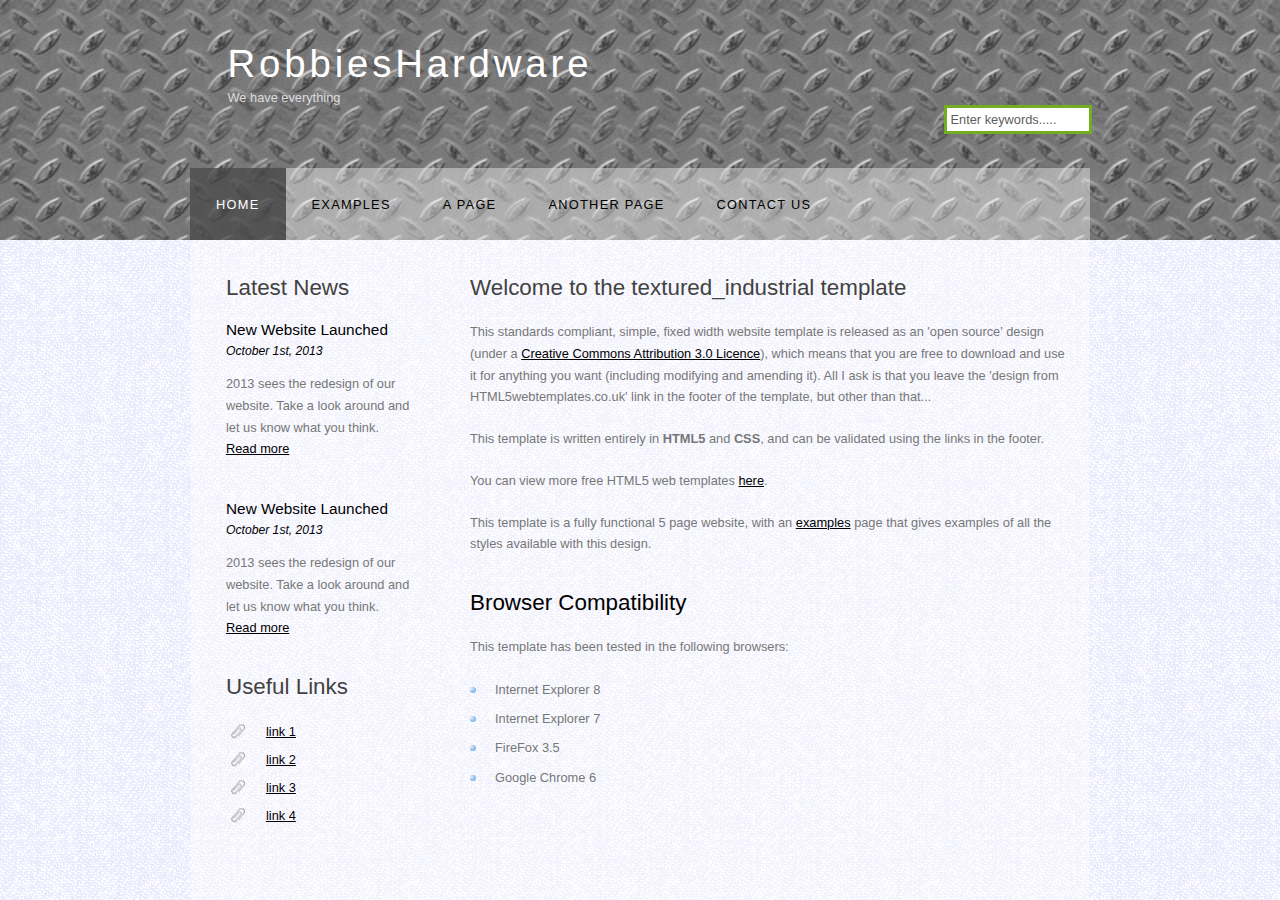
<file: index.html>
<!DOCTYPE HTML>
<html>

<head>
  <title>textured_industrial</title>
  <meta name="description" content="website description" />
  <meta name="keywords" content="website keywords, website keywords" />
  <meta http-equiv="content-type" content="text/html; charset=windows-1252" />
  <link rel="stylesheet" type="text/css" href="style/style.css" title="style" />
</head>

<body>
  <div id="main">
    <div id="header">
      <div id="logo">
        <div id="logo_text">
          <!-- class="logo_colour", allows you to change the colour of the text -->
          <h1><a href="index.html">Robbies<span class="logo_colour">Hardware</span></a></h1>
          <h2>We have everything</h2>
          <form method="post" action="#" id="search_form">
          <p>
            <input class="search" type="text" name="search_field" value="Enter keywords....." />
</p>
        </form>
</div>
      </div>
      <div id="menubar">
        <ul id="menu">
          <!-- put class="selected" in the li tag for the selected page - to highlight which page you're on -->
          <li class="selected"><a href="index.html">Home</a></li>
          <li><a href="examples.html">Examples</a></li>
          <li><a href="page.html">A Page</a></li>
          <li><a href="another_page.html">Another Page</a></li>
          <li><a href="contact.html">Contact Us</a></li>
        </ul>
      </div>
    </div>
    <div id="site_content">
      <div class="sidebar">
        <!-- insert your sidebar items here -->
        <h3>Latest News</h3>
        <h4>New Website Launched</h4>
        <h5>October 1st, 2013</h5>
        <p>2013 sees the redesign of our website. Take a look around and let us know what you think.<br /><a href="#">Read more</a></p>
        <p></p>
        <h4>New Website Launched</h4>
        <h5>October 1st, 2013</h5>
        <p>2013 sees the redesign of our website. Take a look around and let us know what you think.<br /><a href="#">Read more</a></p>
        <h3>Useful Links</h3>
        <ul>
          <li><a href="#">link 1</a></li>
          <li><a href="#">link 2</a></li>
          <li><a href="#">link 3</a></li>
          <li><a href="#">link 4</a></li>
        </ul>

      </div>
      <div id="content">
        <!-- insert the page content here -->
        <h1>Welcome to the textured_industrial template</h1>
        <p>This standards compliant, simple, fixed width website template is released as an 'open source' design (under a <a href="http://creativecommons.org/licenses/by/3.0">Creative Commons Attribution 3.0 Licence</a>), which means that you are free to download and use it for anything you want (including modifying and amending it). All I ask is that you leave the 'design from HTML5webtemplates.co.uk' link in the footer of the template, but other than that...</p>
        <p>This template is written entirely in <strong>HTML5</strong> and <strong>CSS</strong>, and can be validated using the links in the footer.</p>
        <p>You can view more free HTML5 web templates <a href="http://www.html5webtemplates.co.uk">here</a>.</p>
        <p>This template is a fully functional 5 page website, with an <a href="examples.html">examples</a> page that gives examples of all the styles available with this design.</p>
        <h2>Browser Compatibility</h2>
        <p>This template has been tested in the following browsers:</p>
        <ul>
          <li>Internet Explorer 8</li>
          <li>Internet Explorer 7</li>
          <li>FireFox 3.5</li>
          <li>Google Chrome 6</li>
        </ul>
      </div>
    </div>

  </div>
</body>
</html>
</file>
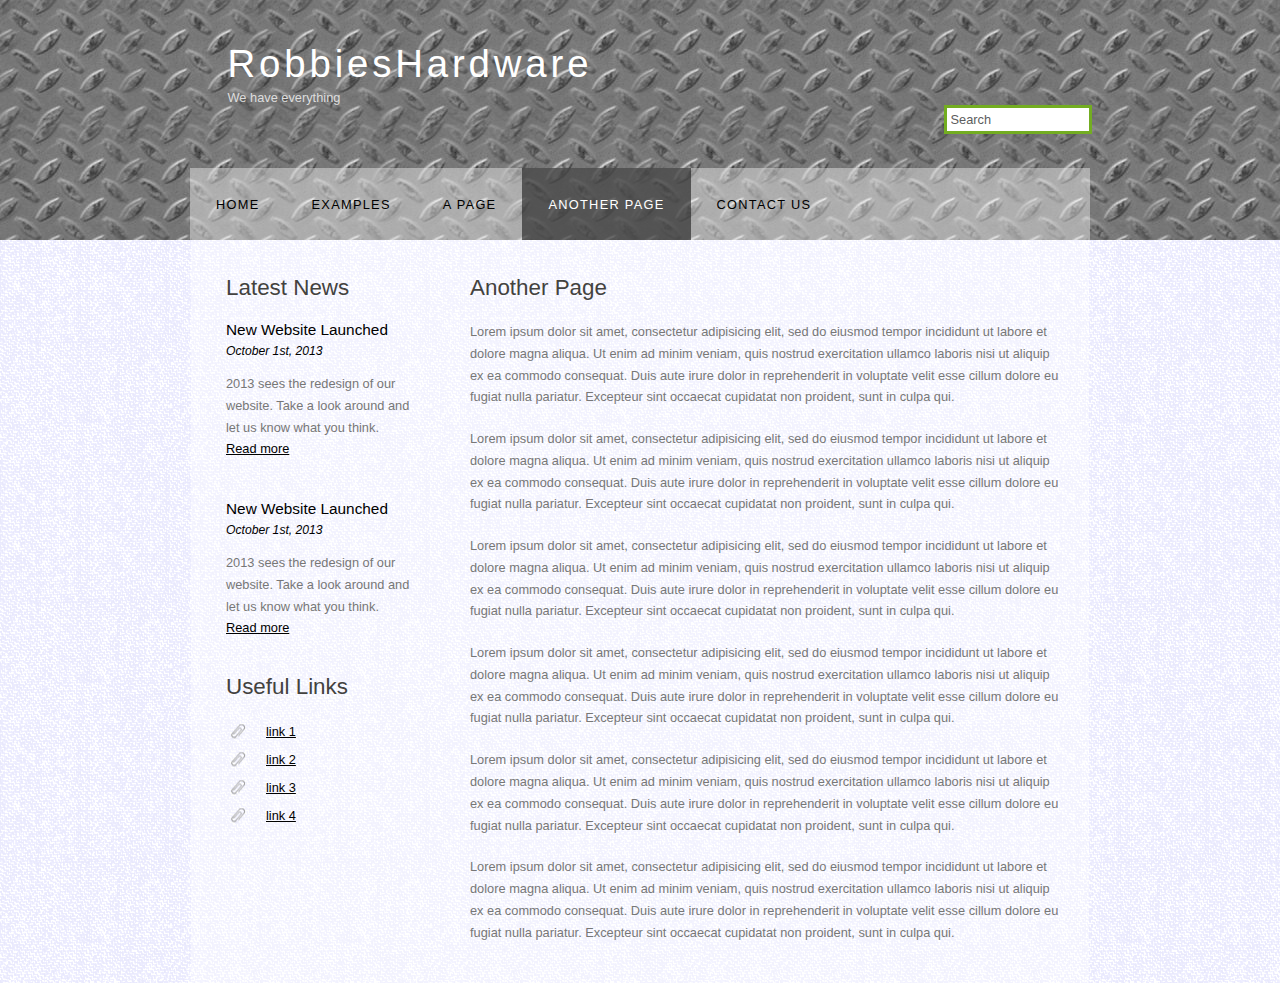
<file: another_page.html>
<!DOCTYPE HTML>
<html>

<head>
  <title>textured_industrial - another page</title>
  <meta name="description" content="website description" />
  <meta name="keywords" content="website keywords, website keywords" />
  <meta http-equiv="content-type" content="text/html; charset=windows-1252" />
  <link rel="stylesheet" type="text/css" href="style/style.css" title="style" />
</head>

<body>
  <div id="main">
    <div id="header">
      <div id="logo">
        <div id="logo_text">
          <!-- class="logo_colour", allows you to change the colour of the text -->
          <h1><a href="index.html">Robbies<span class="logo_colour">Hardware</span></a></h1>
          <h2>We have everything</h2>
          <form method="post" action="#" id="search_form">
          <p>
            <input class="search" type="text" name="search_field" value="Search" />
            
          </p>
        </form>
        </div>
      </div>
      <div id="menubar">
        <ul id="menu">
          <!-- put class="selected" in the li tag for the selected page - to highlight which page you're on -->
          <li><a href="index.html">Home</a></li>
          <li><a href="examples.html">Examples</a></li>
          <li><a href="page.html">A Page</a></li>
          <li class="selected"><a href="another_page.html">Another Page</a></li>
          <li><a href="contact.html">Contact Us</a></li>
        </ul>
      </div>
    </div>
    <div id="site_content">
      <div class="sidebar">
        <!-- insert your sidebar items here -->
        <h3>Latest News</h3>
        <h4>New Website Launched</h4>
        <h5>October 1st, 2013</h5>
        <p>2013 sees the redesign of our website. Take a look around and let us know what you think.<br /><a href="#">Read more</a></p>
        <p></p>
        <h4>New Website Launched</h4>
        <h5>October 1st, 2013</h5>
        <p>2013 sees the redesign of our website. Take a look around and let us know what you think.<br /><a href="#">Read more</a></p>
        <h3>Useful Links</h3>
        <ul>
          <li><a href="#">link 1</a></li>
          <li><a href="#">link 2</a></li>
          <li><a href="#">link 3</a></li>
          <li><a href="#">link 4</a></li>
        </ul>
<form method="post" action="#" id="search_form">
</form>
      </div>
      <div id="content">
        <!-- insert the page content here -->
        <h1>Another Page</h1>
        <p>Lorem ipsum dolor sit amet, consectetur adipisicing elit, sed do eiusmod tempor incididunt ut labore et dolore magna aliqua. Ut enim ad minim veniam, quis nostrud exercitation ullamco laboris nisi ut aliquip ex ea commodo consequat. Duis aute irure dolor in reprehenderit in voluptate velit esse cillum dolore eu fugiat nulla pariatur. Excepteur sint occaecat cupidatat non proident, sunt in culpa qui.</p>
        <p>Lorem ipsum dolor sit amet, consectetur adipisicing elit, sed do eiusmod tempor incididunt ut labore et dolore magna aliqua. Ut enim ad minim veniam, quis nostrud exercitation ullamco laboris nisi ut aliquip ex ea commodo consequat. Duis aute irure dolor in reprehenderit in voluptate velit esse cillum dolore eu fugiat nulla pariatur. Excepteur sint occaecat cupidatat non proident, sunt in culpa qui.</p>
        <p>Lorem ipsum dolor sit amet, consectetur adipisicing elit, sed do eiusmod tempor incididunt ut labore et dolore magna aliqua. Ut enim ad minim veniam, quis nostrud exercitation ullamco laboris nisi ut aliquip ex ea commodo consequat. Duis aute irure dolor in reprehenderit in voluptate velit esse cillum dolore eu fugiat nulla pariatur. Excepteur sint occaecat cupidatat non proident, sunt in culpa qui.</p>
        <p>Lorem ipsum dolor sit amet, consectetur adipisicing elit, sed do eiusmod tempor incididunt ut labore et dolore magna aliqua. Ut enim ad minim veniam, quis nostrud exercitation ullamco laboris nisi ut aliquip ex ea commodo consequat. Duis aute irure dolor in reprehenderit in voluptate velit esse cillum dolore eu fugiat nulla pariatur. Excepteur sint occaecat cupidatat non proident, sunt in culpa qui.</p>
        <p>Lorem ipsum dolor sit amet, consectetur adipisicing elit, sed do eiusmod tempor incididunt ut labore et dolore magna aliqua. Ut enim ad minim veniam, quis nostrud exercitation ullamco laboris nisi ut aliquip ex ea commodo consequat. Duis aute irure dolor in reprehenderit in voluptate velit esse cillum dolore eu fugiat nulla pariatur. Excepteur sint occaecat cupidatat non proident, sunt in culpa qui.</p>
        <p>Lorem ipsum dolor sit amet, consectetur adipisicing elit, sed do eiusmod tempor incididunt ut labore et dolore magna aliqua. Ut enim ad minim veniam, quis nostrud exercitation ullamco laboris nisi ut aliquip ex ea commodo consequat. Duis aute irure dolor in reprehenderit in voluptate velit esse cillum dolore eu fugiat nulla pariatur. Excepteur sint occaecat cupidatat non proident, sunt in culpa qui.</p>
      </div>
    </div>

</div>
</body>
</html>
</file>
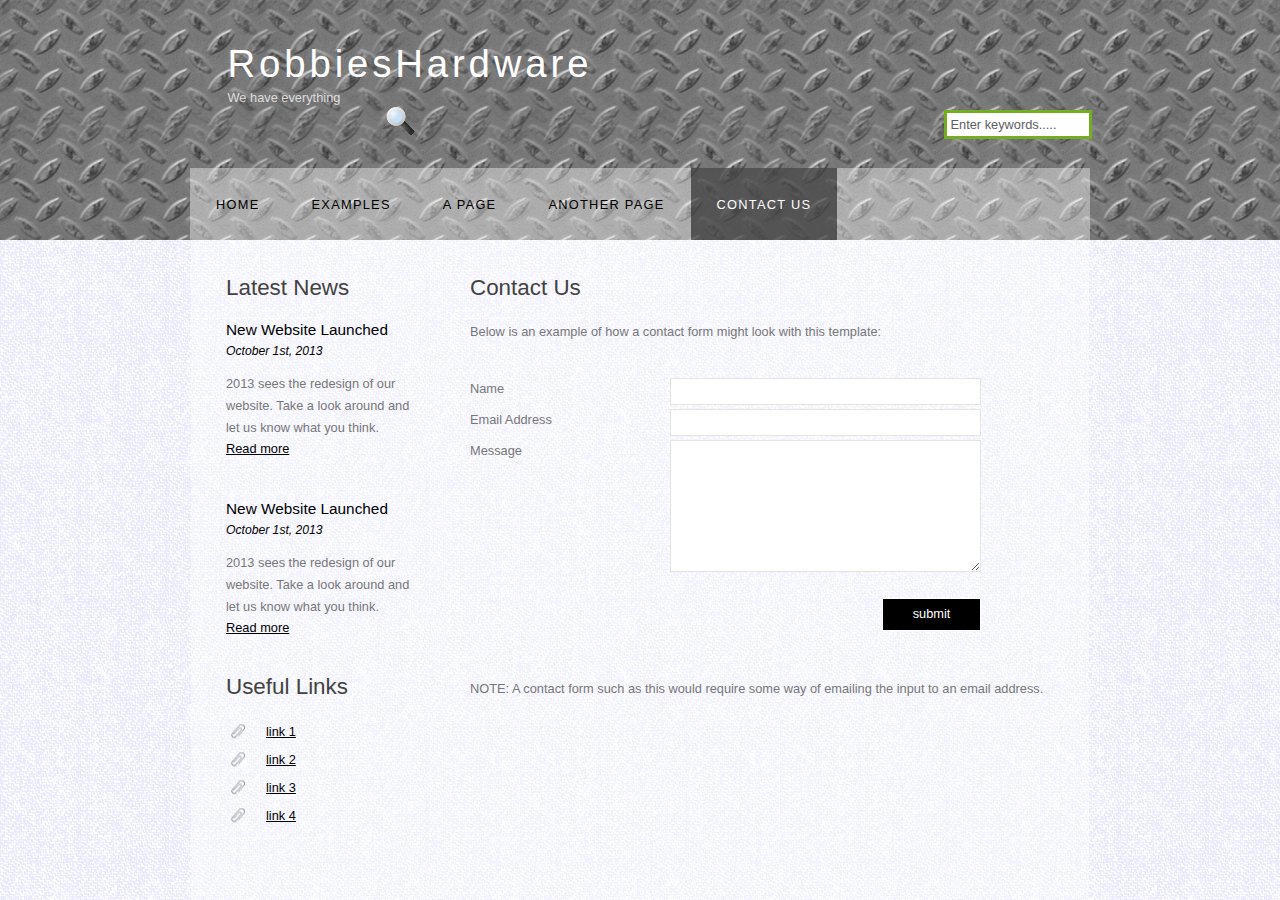
<file: contact.html>
<!DOCTYPE HTML>
<html>

<head>
  <title>textured_industrial - contact us</title>
  <meta name="description" content="website description" />
  <meta name="keywords" content="website keywords, website keywords" />
  <meta http-equiv="content-type" content="text/html; charset=windows-1252" />
  <link rel="stylesheet" type="text/css" href="style/style.css" title="style" />
</head>

<body>
  <div id="main">
    <div id="header">
      <div id="logo">
        <div id="logo_text">
          <!-- class="logo_colour", allows you to change the colour of the text -->
          <h1><a href="index.html">Robbies<span class="logo_colour">Hardware</span></a></h1>
          <h2>We have everything</h2>
          <form method="post" action="#" id="search_form">
          <p>
            <input class="search" type="text" name="search_field" value="Enter keywords....." />
            <input name="search" type="image" style="border: 0; margin: 0 0 -9px 5px;" src="style/search.png" alt="Search" title="Search" />
          </p>
        </form>
</div>
      </div>
      <div id="menubar">
        <ul id="menu">
          <!-- put class="selected" in the li tag for the selected page - to highlight which page you're on -->
          <li><a href="index.html">Home</a></li>
          <li><a href="examples.html">Examples</a></li>
          <li><a href="page.html">A Page</a></li>
          <li><a href="another_page.html">Another Page</a></li>
          <li class="selected"><a href="contact.html">Contact Us</a></li>
        </ul>
      </div>
    </div>
    <div id="site_content">
      <div class="sidebar">
        <!-- insert your sidebar items here -->
        <h3>Latest News</h3>
        <h4>New Website Launched</h4>
        <h5>October 1st, 2013</h5>
        <p>2013 sees the redesign of our website. Take a look around and let us know what you think.<br /><a href="#">Read more</a></p>
        <p></p>
        <h4>New Website Launched</h4>
        <h5>October 1st, 2013</h5>
        <p>2013 sees the redesign of our website. Take a look around and let us know what you think.<br /><a href="#">Read more</a></p>
        <h3>Useful Links</h3>
        <ul>
          <li><a href="#">link 1</a></li>
          <li><a href="#">link 2</a></li>
          <li><a href="#">link 3</a></li>
          <li><a href="#">link 4</a></li>
        </ul>
</div>
      <div id="content">
        <!-- insert the page content here -->
        <h1>Contact Us</h1>
        <p>Below is an example of how a contact form might look with this template:</p>
        <form action="#" method="post">
          <div class="form_settings">
            <p><span>Name</span><input class="contact" type="text" name="your_name" value="" /></p>
            <p><span>Email Address</span><input class="contact" type="text" name="your_email" value="" /></p>
            <p><span>Message</span><textarea class="contact textarea" rows="8" cols="50" name="your_enquiry"></textarea></p>
            <p style="padding-top: 15px"><span>&nbsp;</span><input class="submit" type="submit" name="contact_submitted" value="submit" /></p>
          </div>
        </form>
        <p><br /><br />NOTE: A contact form such as this would require some way of emailing the input to an email address.</p>
      </div>
    </div>

  </div>
</body>
</html>
</file>
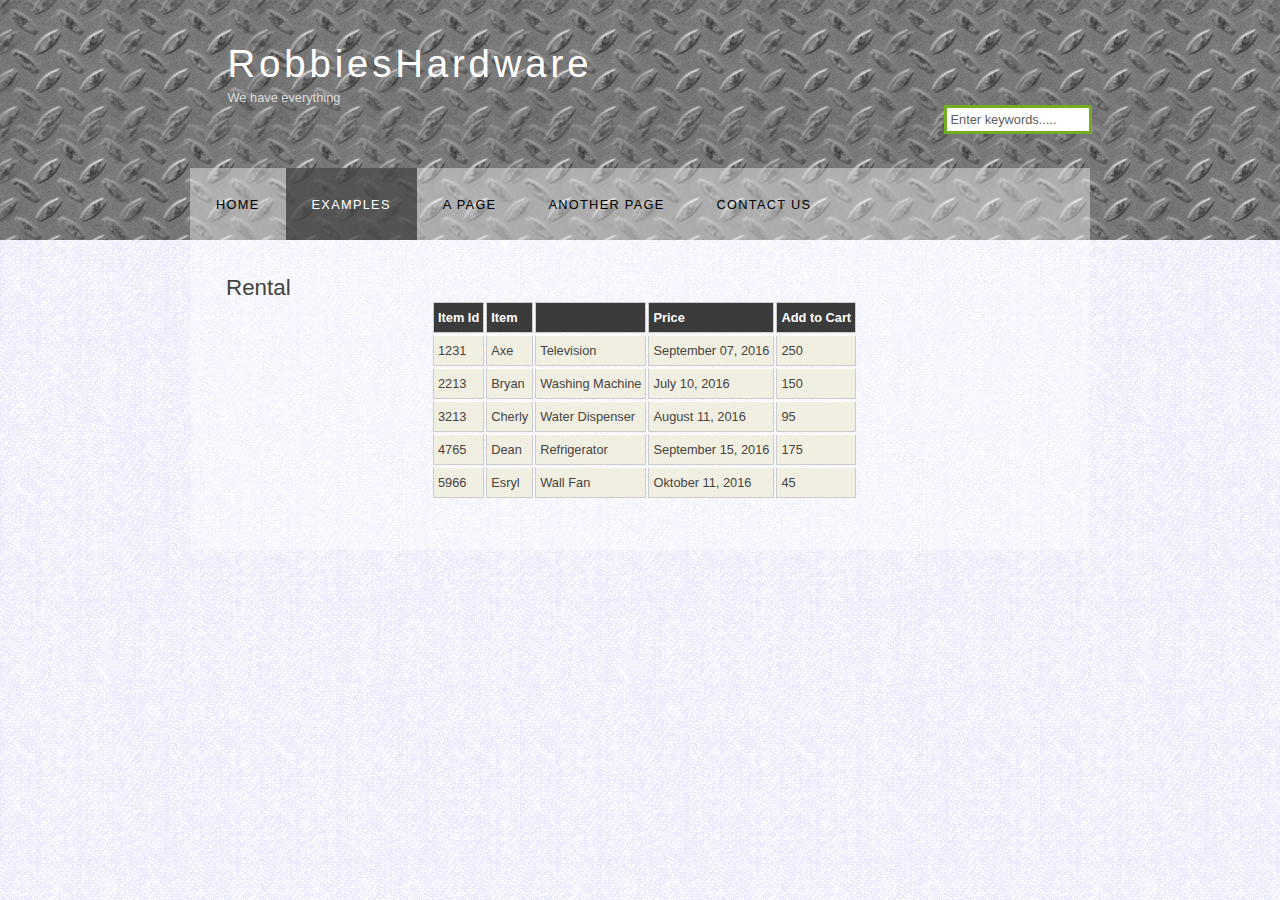
<file: examples.html>
<!DOCTYPE HTML>
<html>

<head>
  <title>textured_industrial - examples</title>
  <meta name="description" content="website description" />
  <meta name="keywords" content="website keywords, website keywords" />
  <meta http-equiv="content-type" content="text/html; charset=windows-1252" />
  <link rel="stylesheet" type="text/css" href="style/style.css" title="style" />
</head>

<body>
  <div id="main">
<div id="header">
      <div id="logo">
        <div id="logo_text">
          <!-- class="logo_colour", allows you to change the colour of the text -->
          <h1><a href="index.html">Robbies<span class="logo_colour">Hardware</span></a></h1>
			<h2>We have everything</h2>
          <form method="post" action="#" id="search_form">
          <p>
            <input class="search" type="text" name="search_field" value="Enter keywords....." />
</p>
        </form>
</div>
      </div>
      <div id="menubar">
        <ul id="menu">
          <!-- put class="selected" in the li tag for the selected page - to highlight which page you're on -->
          <li><a href="index.html">Home</a></li>
          <li class="selected"><a href="examples.html">Examples</a></li>
          <li><a href="page.html">A Page</a></li>
          <li><a href="another_page.html">Another Page</a></li>
          <li><a href="contact.html">Contact Us</a></li>
        </ul>
      </div>
    </div>
    <div id="site_content">
      <div class="sidebar">
        <h3>Rental</h3>
      </div>
      <div class="table">
        <table>
          <caption>
          </caption>
          <colgroup>
            <col/>
          </colgroup>
          <thead>
          </thead>
          <tbody>
            <tr> </tr>
          </tbody>
          <tfoot>
            <tr></tr>
          </tfoot>
        </table>
        <html>
        <head>
        <style type="text/css">
		th, td {
			border: 1px solid #CCCCCC;
			padding: 5px 15px;
		}
	    </style>
        </head>
        <body>
        <table>
          <thead>
            <tr>
              <th>Item Id</th>
              <th>Item</th>
              <th></th>
              <th>Price</th>
              <th>Add to Cart</th>
            </tr>
          </thead>
          <tbody>
            <tr>
              <td>1231</td>
              <td>Axe</td>
              <td>Television</td>
              <td>September 07, 2016</td>
              <td>250</td>
            </tr>
            <tr>
              <td>2213</td>
              <td>Bryan</td>
              <td>Washing Machine</td>
              <td>July 10, 2016</td>
              <td>150</td>
            </tr>
            <tr>
              <td>3213</td>
              <td>Cherly</td>
              <td>Water Dispenser</td>
              <td>August 11, 2016</td>
              <td>95</td>
            </tr>
            <tr>
              <td>4765</td>
              <td>Dean</td>
              <td>Refrigerator</td>
              <td>September 15, 2016</td>
              <td>175</td>
            </tr>
            <tr>
              <td>5966</td>
              <td>Esryl</td>
              <td>Wall Fan</td>
              <td>Oktober 11, 2016</td>
              <td>45</td>
            </tr>
          </tbody>
        </table>
      </div>
    </div>
</body>
</html>
</file>
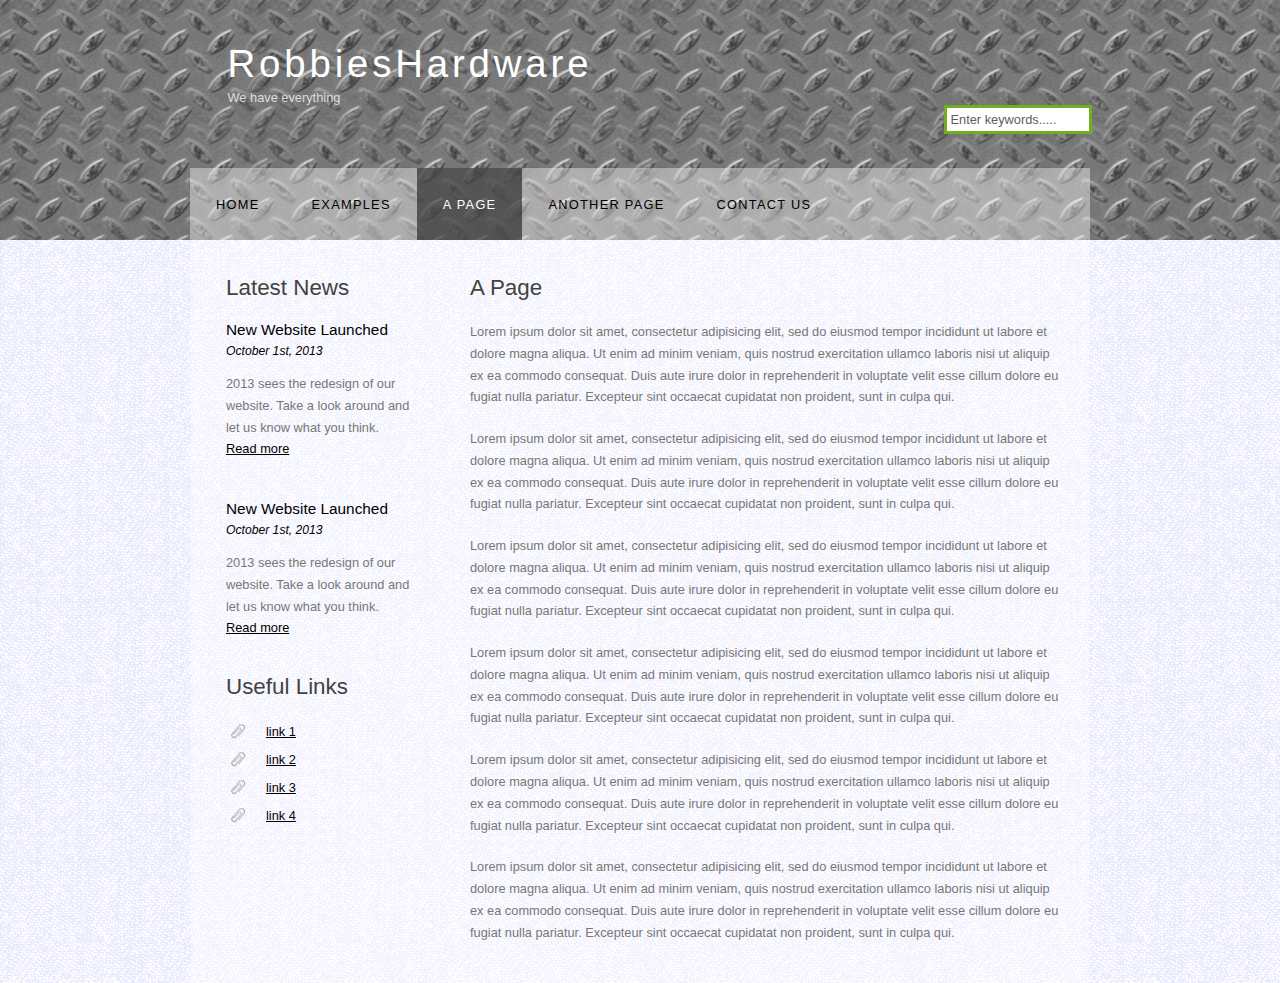
<file: page.html>
<!DOCTYPE HTML>
<html>

<head>
  <title>textured_industrial - a page</title>
  <meta name="description" content="website description" />
  <meta name="keywords" content="website keywords, website keywords" />
  <meta http-equiv="content-type" content="text/html; charset=windows-1252" />
  <link rel="stylesheet" type="text/css" href="style/style.css" title="style" />
</head>

<body>
  <div id="main">
    <div id="header">
      <div id="logo">
        <div id="logo_text">
          <!-- class="logo_colour", allows you to change the colour of the text -->
          <h1><a href="index.html">Robbies<span class="logo_colour">Hardware</span></a></h1>
          <h2>We have everything</h2>
          <form method="post" action="#" id="search_form">
          <p>
            <input class="search" type="text" name="search_field" value="Enter keywords....." />
</p>
        </form>
</div>
      </div>
      <div id="menubar">
        <ul id="menu">
          <!-- put class="selected" in the li tag for the selected page - to highlight which page you're on -->
          <li><a href="index.html">Home</a></li>
          <li><a href="examples.html">Examples</a></li>
          <li class="selected"><a href="page.html">A Page</a></li>
          <li><a href="another_page.html">Another Page</a></li>
          <li><a href="contact.html">Contact Us</a></li>
        </ul>
      </div>
    </div>
    <div id="site_content">
      <div class="sidebar">
        <!-- insert your sidebar items here -->
        <h3>Latest News</h3>
        <h4>New Website Launched</h4>
        <h5>October 1st, 2013</h5>
        <p>2013 sees the redesign of our website. Take a look around and let us know what you think.<br /><a href="#">Read more</a></p>
        <p></p>
        <h4>New Website Launched</h4>
        <h5>October 1st, 2013</h5>
        <p>2013 sees the redesign of our website. Take a look around and let us know what you think.<br /><a href="#">Read more</a></p>
        <h3>Useful Links</h3>
        <ul>
          <li><a href="#">link 1</a></li>
          <li><a href="#">link 2</a></li>
          <li><a href="#">link 3</a></li>
          <li><a href="#">link 4</a></li>
        </ul>
<form method="post" action="#" id="search_form">
</form>
      </div>
      <div id="content">
        <!-- insert the page content here -->
        <h1>A Page</h1>
        <p>Lorem ipsum dolor sit amet, consectetur adipisicing elit, sed do eiusmod tempor incididunt ut labore et dolore magna aliqua. Ut enim ad minim veniam, quis nostrud exercitation ullamco laboris nisi ut aliquip ex ea commodo consequat. Duis aute irure dolor in reprehenderit in voluptate velit esse cillum dolore eu fugiat nulla pariatur. Excepteur sint occaecat cupidatat non proident, sunt in culpa qui.</p>
        <p>Lorem ipsum dolor sit amet, consectetur adipisicing elit, sed do eiusmod tempor incididunt ut labore et dolore magna aliqua. Ut enim ad minim veniam, quis nostrud exercitation ullamco laboris nisi ut aliquip ex ea commodo consequat. Duis aute irure dolor in reprehenderit in voluptate velit esse cillum dolore eu fugiat nulla pariatur. Excepteur sint occaecat cupidatat non proident, sunt in culpa qui.</p>
        <p>Lorem ipsum dolor sit amet, consectetur adipisicing elit, sed do eiusmod tempor incididunt ut labore et dolore magna aliqua. Ut enim ad minim veniam, quis nostrud exercitation ullamco laboris nisi ut aliquip ex ea commodo consequat. Duis aute irure dolor in reprehenderit in voluptate velit esse cillum dolore eu fugiat nulla pariatur. Excepteur sint occaecat cupidatat non proident, sunt in culpa qui.</p>
        <p>Lorem ipsum dolor sit amet, consectetur adipisicing elit, sed do eiusmod tempor incididunt ut labore et dolore magna aliqua. Ut enim ad minim veniam, quis nostrud exercitation ullamco laboris nisi ut aliquip ex ea commodo consequat. Duis aute irure dolor in reprehenderit in voluptate velit esse cillum dolore eu fugiat nulla pariatur. Excepteur sint occaecat cupidatat non proident, sunt in culpa qui.</p>
        <p>Lorem ipsum dolor sit amet, consectetur adipisicing elit, sed do eiusmod tempor incididunt ut labore et dolore magna aliqua. Ut enim ad minim veniam, quis nostrud exercitation ullamco laboris nisi ut aliquip ex ea commodo consequat. Duis aute irure dolor in reprehenderit in voluptate velit esse cillum dolore eu fugiat nulla pariatur. Excepteur sint occaecat cupidatat non proident, sunt in culpa qui.</p>
        <p>Lorem ipsum dolor sit amet, consectetur adipisicing elit, sed do eiusmod tempor incididunt ut labore et dolore magna aliqua. Ut enim ad minim veniam, quis nostrud exercitation ullamco laboris nisi ut aliquip ex ea commodo consequat. Duis aute irure dolor in reprehenderit in voluptate velit esse cillum dolore eu fugiat nulla pariatur. Excepteur sint occaecat cupidatat non proident, sunt in culpa qui.</p>
      </div>
    </div>
</div>
</body>
</html>
</file>
<file: style/style.css>
html
{ height: 100%;}

*
{ margin: 0;
  padding: 0;}

body
{ font: normal .80em 'trebuchet ms', arial, sans-serif;
  background: #F0EFE2 url(background.png) repeat;
  color: #777;}

p
{ padding: 0 0 20px 0;
  line-height: 1.7em;}

img
{ border: 0;}

h1, h2, h3, h4, h5, h6 
{ font: normal 175% 'century gothic', arial, sans-serif;
  color: #43423F;
  margin: 0 0 15px 0;
  padding: 15px 0 5px 0;}

h2
{ font: normal 175% 'century gothic', arial, sans-serif;
  color: #000;}

h4, h5, h6
{ margin: 0;
  padding: 0 0 5px 0;
  font: normal 120% arial, sans-serif;
  color: #000;}

h5, h6
{ font: italic 95% arial, sans-serif;
  padding: 0 0 15px 0;
  color: #000;}

h6
{ color: #362C20;}

a, a:hover
{ outline: none;
  text-decoration: underline;
  color: #000;}

a:hover
{ text-decoration: none;}

.left
{ float: left;
  width: auto;
  margin-right: 10px;}

.right
{ float: right; 
  width: auto;
  margin-left: 10px;}

.center
{ display: block;
  text-align: center;
  margin: 20px auto;}

blockquote
{ margin: 20px 0; 
  padding: 10px 20px 0 20px;
  border: 1px solid #E5E5DB;
  background: #FFF;}

ul
{ margin: 2px 0 22px 17px;}

ul li
{ list-style-type: circle;
  margin: 0 0 6px 0; 
  padding: 0 0 4px 5px;}

ol
{ margin: 8px 0 22px 20px;}

ol li
{ margin: 0 0 11px 0;}

#main, #logo, #menubar, #site_content, #footer
{ margin-left: auto; 
  margin-right: auto;}

#header
{ background: #1D1D1D url(header.jpg) repeat;
  height: 240px;}

#logo
{ width: 825px;
  position: relative;
  height: 168px;}

#logo #logo_text 
{ position: absolute; 
  top: 20px;
  left: 0;}

#logo h1, #logo h2
{ font: normal 300% 'century gothic', arial, sans-serif;
  border-bottom: 0;
  text-transform: none;
  margin: 0;}

#logo_text h1, #logo_text h1 a, #logo_text h1 a:hover 
{ padding: 22px 0 0 0;
  color: #FFFFFF;
  letter-spacing: 0.1em;
  text-decoration: none;}

#logo_text h1 a .logo_colour
{ color: #FFF;}

#logo_text h2
{ font-size: 100%;
  padding: 4px 0 0 0;
  color: #DDD;}

#menubar
{ width: 900px;
  height: 72px;
  padding: 0;
  background: transparent url(transparent_light.png) repeat;} 

ul#menu, ul#menu li
{ float: left;
  margin: 0; 
  padding: 0;}

ul#menu li
{ list-style: none;}

ul#menu li a
{ letter-spacing: 0.1em;
  font: normal 100% arial, sans-serif;
  display: block; 
  float: left; 
  height: 37px;
  padding: 29px 26px 6px 26px;
  text-align: center;
  color: #000;
  text-transform: uppercase;
  text-decoration: none;
  background: transparent;} 

ul#menu li a:hover, ul#menu li.selected a, ul#menu li.selected a:hover
{ color: #FFF;
  background: transparent url(transparent.png) repeat;}

#site_content
{ width: 854px;
  overflow: hidden;
  margin: 0 auto 0 auto;
  padding: 20px 24px 20px 20px;
  background: transparent url(transparent_light.png) repeat;} 

.sidebar
{ float: left;
  width: 190px;
  padding: 0 15px 20px 15px;}

.sidebar ul
{ width: 178px; 
  padding: 4px 0 0 0; 
  margin: 4px 0 30px 0;}

.sidebar li
{ list-style: none; 
  padding: 0 0 7px 0; }

.sidebar li a, .sidebar li a:hover
{ padding: 0 0 0 40px;
  display: block;
  background: transparent url(link.png) no-repeat left center;} 

.sidebar li a.selected
{ color: #444;
  text-decoration: none;} 

#content
{ text-align: left;
  float: right;
  width: 595px;
  padding: 0;}

#content ul
{ margin: 2px 0 22px 0px;}

#content ul li
{ list-style-type: none;
  background: url(bullet.png) no-repeat;
  margin: 0 0 6px 0; 
  padding: 0 0 4px 25px;
  line-height: 1.5em;}

#footer
{ width: 900px;
  font: normal 100% 'lucida sans unicode', arial, sans-serif;
  height: 33px;
  padding: 24px 0 5px 0;
  text-align: center; 
  background: transparent url(transparent_light.png) repeat;
  color: #000;
  text-transform: uppercase;
  letter-spacing: 0.1em;}

#footer a
{ color: #000;
  text-decoration: none;}

#footer a:hover
{ color: #000;
  text-decoration: underline;}

.search
{ color: #5D5D5D; 
  border: 1px solid #BBB; 
  width: 134px; 
  padding: 4px; 
  font: 100% arial, sans-serif;}

#colours
{ height: 0px;
  text-align: right;
  padding: 66px 16px 0px 300px;}
  
.form_settings
{ margin: 15px 0 0 0;}

.form_settings p
{ padding: 0 0 4px 0;}

.form_settings span
{ float: left; 
  width: 200px; 
  text-align: left;}
  
.form_settings input, .form_settings textarea
{ padding: 5px; 
  width: 299px; 
  font: 100% arial; 
  border: 1px solid #E5E5DB; 
  background: #FFF; 
  color: #47433F;}
  
.form_settings .submit
{ font: 100% arial; 
  border: 1px solid; 
  width: 99px; 
  margin: 0 0 0 212px; 
  height: 33px;
  padding: 2px 0 3px 0;
  cursor: pointer; 
  background: #000; 
  color: #FFF;}

.form_settings textarea, .form_settings select
{ font: 100% arial; 
  width: 299px;}

.form_settings select
{ width: 310px;}

.form_settings .checkbox
{ margin: 4px 0; 
  padding: 0; 
  width: 14px;
  border: 0;
  background: none;}

.separator
{ width: 100%;
  height: 0;
  border-top: 1px solid #D9D5CF;
  border-bottom: 1px solid #FFF;
  margin: 0 0 20px 0;}
  
table
{ margin: 10px 0 30px 0;}

table tr th, table tr td
{ background: #3B3B3B;
  color: #FFF;
  padding: 7px 4px;
  text-align: left;}
  
table tr td
{ background: #F0EFE2;
  color: #47433F;
  border-top: 1px solid #FFF;}
.search{
  padding: 10 10 10px px;
    position: relative;
    left: 716px;
    border: 3px solid #73AD21;
}
</file>
